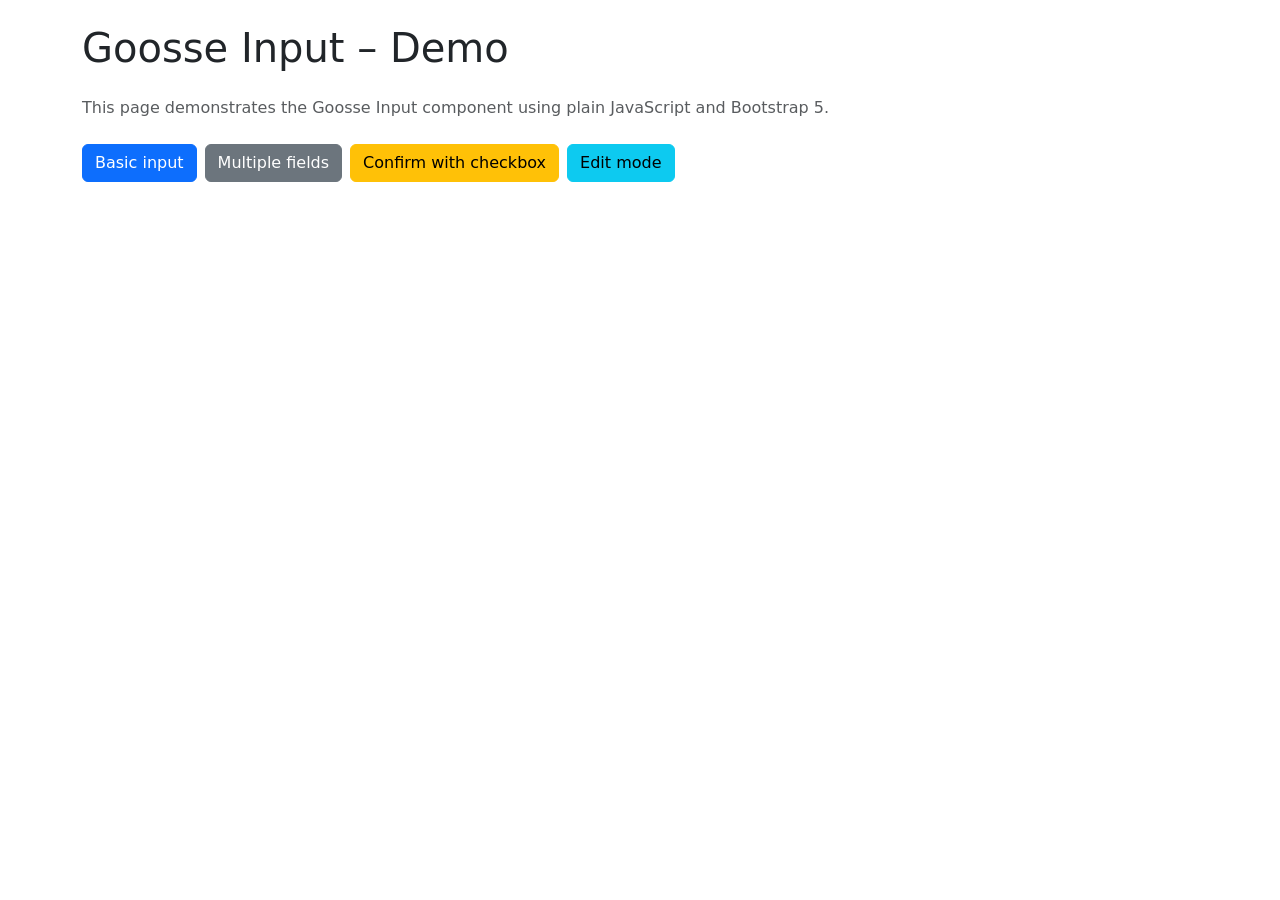
<file: demo/index.html>
<!doctype html>
<html lang="en">
<head>
    <meta charset="utf-8">
    <title>Goosse Input – Demo</title>
    <meta name="viewport" content="width=device-width, initial-scale=1">

    <!-- Bootstrap CSS -->
    <link
            href="https://cdn.jsdelivr.net/npm/bootstrap@5.3.3/dist/css/bootstrap.min.css"
            rel="stylesheet">

    <!-- Goosse Input CSS -->
    <link rel="stylesheet" href="../input.css">
</head>

<body class="p-4">

<div class="container">
    <h1 class="mb-4">Goosse Input – Demo</h1>

    <p class="text-muted">
        This page demonstrates the Goosse Input component using plain JavaScript
        and Bootstrap 5.
    </p>

    <div class="d-flex flex-wrap gap-2 mt-4">

        <button class="btn btn-primary" id="btn-basic">
            Basic input
        </button>

        <button class="btn btn-secondary" id="btn-multi">
            Multiple fields
        </button>

        <button class="btn btn-warning" id="btn-confirm">
            Confirm with checkbox
        </button>

        <button class="btn btn-info" id="btn-edit">
            Edit mode
        </button>

    </div>
</div>

<!-- Bootstrap JS -->
<script
        src="https://cdn.jsdelivr.net/npm/bootstrap@5.3.3/dist/js/bootstrap.bundle.min.js">
</script>

<!-- Goosse Input JS -->
<script src="../input.js"></script>

<!-- Demo logic -->
<script src="demo.js"></script>

</body>
</html>
</file>
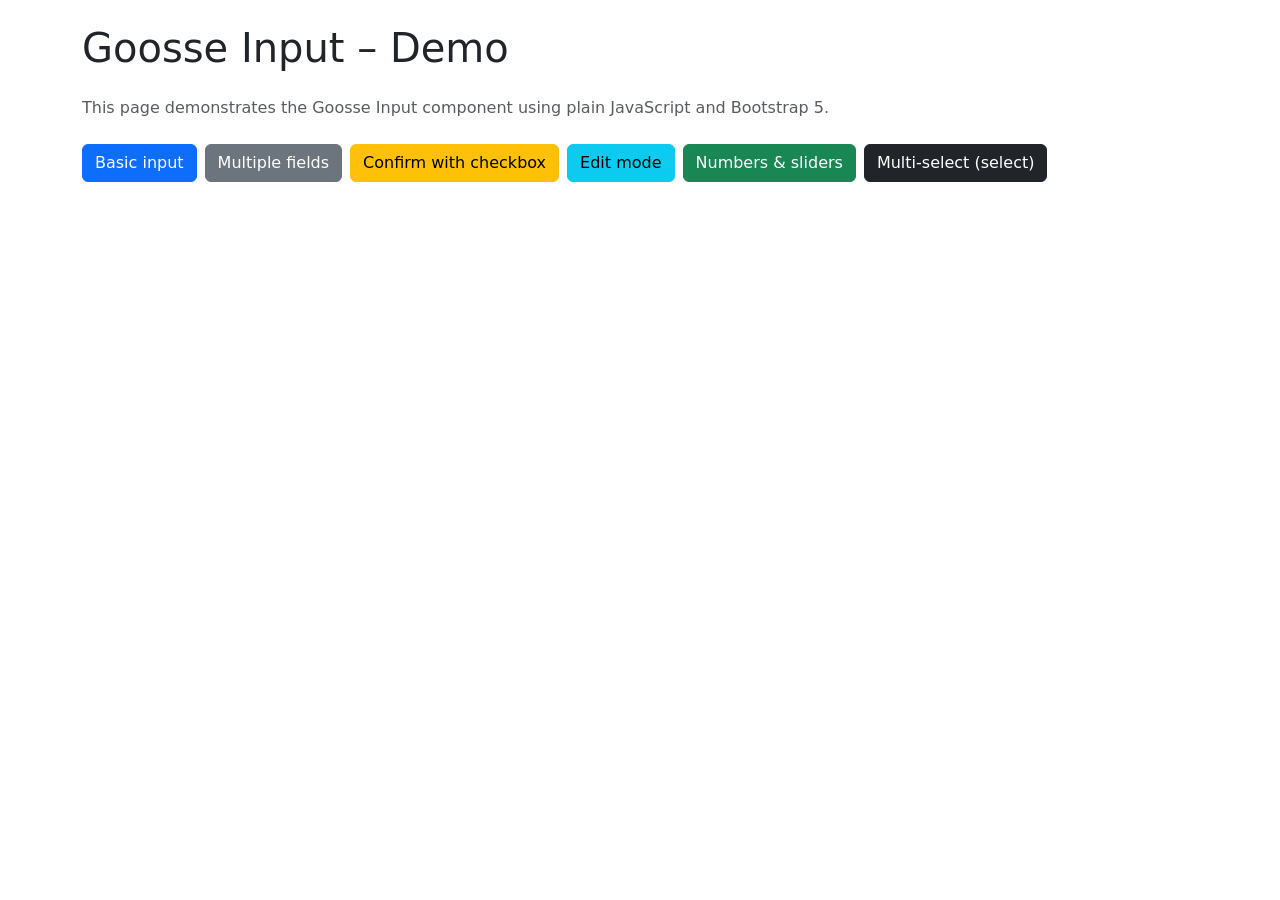
<file: docs/index.html>
<!doctype html>
<html lang="en">
<head>
    <meta charset="utf-8">
    <title>Goosse Input – Demo</title>
    <meta name="viewport" content="width=device-width, initial-scale=1">

    <!-- Bootstrap CSS -->
    <link
            href="https://cdn.jsdelivr.net/npm/bootstrap@5.3.3/dist/css/bootstrap.min.css"
            rel="stylesheet">

    <!-- Goosse Input CSS -->
    <link rel="stylesheet" href="input.css">
</head>

<body class="p-4">

<div class="container">
    <h1 class="mb-4">Goosse Input – Demo</h1>

    <p class="text-muted">
        This page demonstrates the Goosse Input component using plain JavaScript
        and Bootstrap 5.
    </p>

    <div class="d-flex flex-wrap gap-2 mt-4">

        <button class="btn btn-primary" id="btn-basic">
            Basic input
        </button>

        <button class="btn btn-secondary" id="btn-multi">
            Multiple fields
        </button>

        <button class="btn btn-warning" id="btn-confirm">
            Confirm with checkbox
        </button>

        <button class="btn btn-info" id="btn-edit">
            Edit mode
        </button>


        <button class="btn btn-success" id="btn-advanced">
            Numbers & sliders
        </button>

        <button class="btn btn-dark" id="btn-multiselect">
            Multi-select (select)
        </button>


    </div>
</div>

<!-- Bootstrap JS -->
<script
        src="https://cdn.jsdelivr.net/npm/bootstrap@5.3.3/dist/js/bootstrap.bundle.min.js">
</script>

<!-- Goosse Input JS -->
<script src="input.js"></script>

<!-- Demo logic -->
<script src="demo.js"></script>

</body>
</html>
</file>
<file: input.css>
/* ==========================================================================
   Goosse Input Component Styling
   - Volledig zelfstandig
   ========================================================================== */

.goosse-input .modal-header {
    border-bottom: 1px solid var(--bs-border-color);
    padding: 1rem;
}

.goosse-input .modal-footer {
    border-top: 1px solid var(--bs-border-color);
    display: flex;
    justify-content: flex-end;
    gap: 0.5rem;
    padding: 1rem;
}

.goosse-input .modal-body {
    padding: 1rem;
}

.goosse-input-description {
    margin-bottom: 1rem;
    color: var(--bs-secondary-color);
}

.goosse-input-field {
    margin-bottom: 0.75rem;
}

.goosse-input textarea {
    resize: vertical;
}

.goosse-range-value {
    float: right;
    font-weight: 500;
    margin-left: 0.4rem;
}
</file>
<file: docs/input.css>
/* ==========================================================================
   Goosse Input Component Styling
   - Volledig zelfstandig
   ========================================================================== */

.goosse-input .modal-header {
    border-bottom: 1px solid var(--bs-border-color);
    padding: 1rem;
}

.goosse-input .modal-footer {
    border-top: 1px solid var(--bs-border-color);
    display: flex;
    justify-content: flex-end;
    gap: 0.5rem;
    padding: 1rem;
}

.goosse-input .modal-body {
    padding: 1rem;
}

.goosse-input-description {
    margin-bottom: 1rem;
    color: var(--bs-secondary-color);
}

.goosse-input-field {
    margin-bottom: 0.75rem;
}

.goosse-input textarea {
    resize: vertical;
}

.goosse-range-value {
    float: right;
    font-weight: 500;
    margin-left: 0.4rem;
}
</file>
